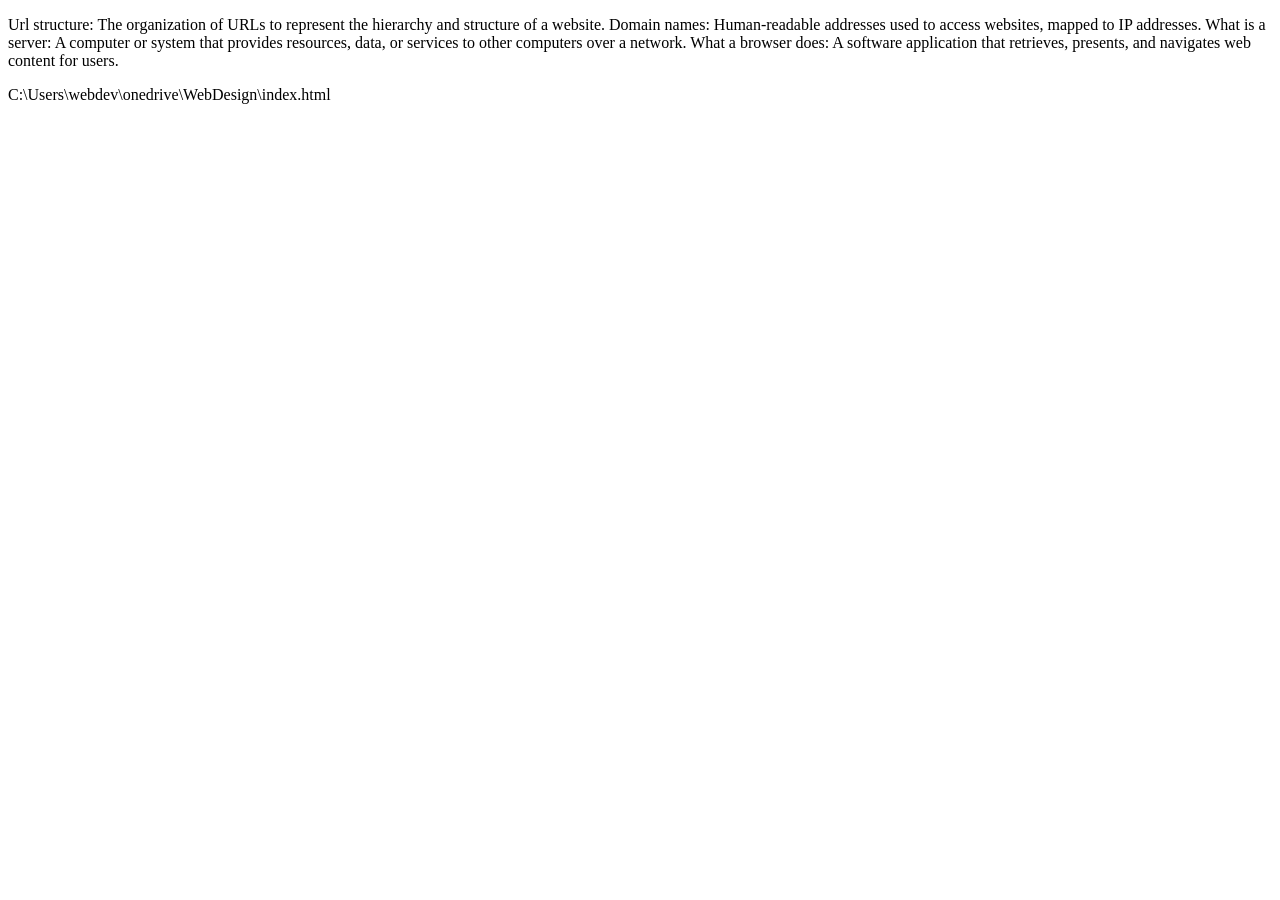
<file: index.html>
<!-- This is the doctype declaration -->
<!DOCTYPE html>
<!-- This is the head section -->
    <head>
        <!-- This is the meta tag for character encoding -->
        <meta name="description" content="A demonstration of what I have learned from this course so far">
        <meta charset="UTF-8">
        <meta name="viewport" content="width=device-width, initial-scale=1.0">
        <!-- Meta data is used to provide additional information about the page.
         Its essential purpose is to help search engines understand the content of the page. -->
        <title>
            
        </title>
    </head>
    <!-- This is the body section -->
    <body>
        <header>

        </header>
        <section id="main">
            <p>
                Url structure: The organization of URLs to represent the hierarchy and structure of a website.
                Domain names: Human-readable addresses used to access websites, mapped to IP addresses.
                What is a server: A computer or system that provides resources, data, or services to other computers over a network.
                What a browser does: A software application that retrieves, presents, and navigates web content for users.
            </p>
            <p>
                C:\Users\webdev\onedrive\WebDesign\index.html
            </p>
        </section>
        <section id="client-server-demo">
            <!--CLIENT SIDE:User opens browser and typs www.example.com  -->
            <!--CLIENT: Browser sends HTTP request to server -->
            <!--SERVER: Server processes request and retrieves requested resource -->
            <!--SERVER: Server sends HTTP response back to client -->
            <!--CLIENT: Browser receives response and renders web page -->
        </section>
        <footer>
        </footer>
    </body>
</html>
</file>
